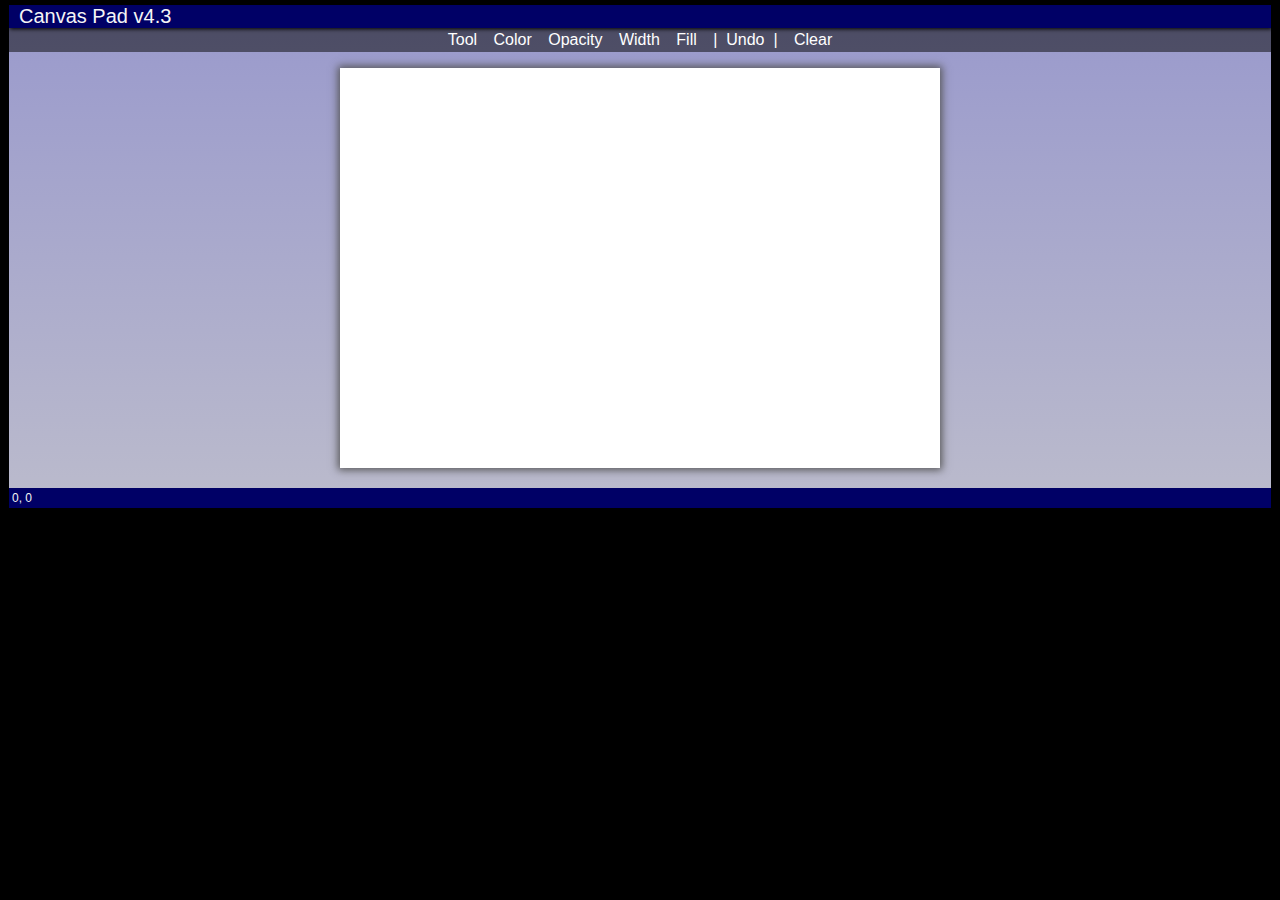
<file: canvasPadApp/index.html>
<!DOCTYPE html>
<html>
    <head>
        <title>Canvas Pad</title>
        <meta charset="UTF-8">
        <meta name="viewport" content="width=device-width, initial-scale=1.0">
        <link href="app.css" rel="StyleSheet" type="text/css" />
        <script src="lib/jquery-2.1.1.js" type="text/javascript"></script>
        <script src="jscript/app.js" type="text/javascript"></script>
        <script src="jscript/canvas2d.js" type="text/javascript"></script>
        <script src="jscript/toolbar.js" type="text/javascript"></script>
    </head>
    <body>
        <div id="app">
            <header>Canvas Pad</header>  
            <div id="main">
                <div id="toolbar">
                    <div class="dropdown-menu">
                        <button data-action="menu">Tool</button>
                        <ul data-option="drawingTool" class="menu">
                            <li data-value="pen" class="selected">Pen</li>
                            <li data-value="line">Line</li>
                            <li data-value="rect">Rectangle</li>
                            <li data-value="circle">Circle</li>
                        </ul>
                    </div>
                    <div class="dropdown-menu">
                        <button data-action="menu">Color</button>
                        <ul id="color-menu" data-option="penColor" class="menu">
                            <li data-value="red"></li>
                            <li data-value="orange"></li>
                            <li data-value="yellow"></li>
                            <li data-value="green"></li>
                            <li data-value="blue"></li>
                            <li data-value="purple"></li>
                            <li data-value="black" class="selected"></li>
                            <li data-value="white"></li>
                        </ul>
                    </div>
                    <div class="dropdown-menu">
                        <button data-action="menu">Opacity</button>
                        <ul data-option="penOpacity" class="menu">
                            <li data-value=".1">10%</li>
                            <li data-value=".2">20%</li>
                            <li data-value=".3">30%</li>
                            <li data-value=".4">40%</li>
                            <li data-value=".5">50%</li>
                            <li data-value=".6">60%</li>
                            <li data-value=".7">70%</li>
                            <li data-value=".8">80%</li>
                            <li data-value=".9">90%</li>
                            <li data-value="1" class="selected">100%</li>
                        </ul>
                    </div>
                    <div class="dropdown-menu">
                        <button data-action="menu">Width</button>
                        <ul id="width-menu" data-option="penWidth" class="menu">
                            <li data-value="1">1</li>
                            <li data-value="2">2</li>
                            <li data-value="4" class="selected">4</li>
                            <li data-value="6">6</li>
                            <li data-value="8">8</li>
                            <li data-value="10">10</li>
                            <li data-value="12">12</li>
                            <li data-value="14">14</li>
                            <li data-value="16">16</li>
                        </ul>
                    </div>
                    <div class="dropdown-menu">
                        <button data-action="menu">Fill</button>
                        <ul data-option="fillShapes" class="menu">
                            <li data-value="true" class="selected">Yes</li>
                            <li data-value="false">No</li>
                        </ul>
                    </div>
                    <button data-action="undo">|&nbsp;&nbsp;Undo&nbsp;&nbsp;|</button>
                    <button data-action="clear">Clear</button>
                </div>
                <canvas width="600" height="400">
                    Sorry, your browser does not support canvas.
                </canvas>
            </div>
            <footer>
                <span id="coords">0, 0</span>
            </footer>
        </div>
    </body>
</html>
</file>
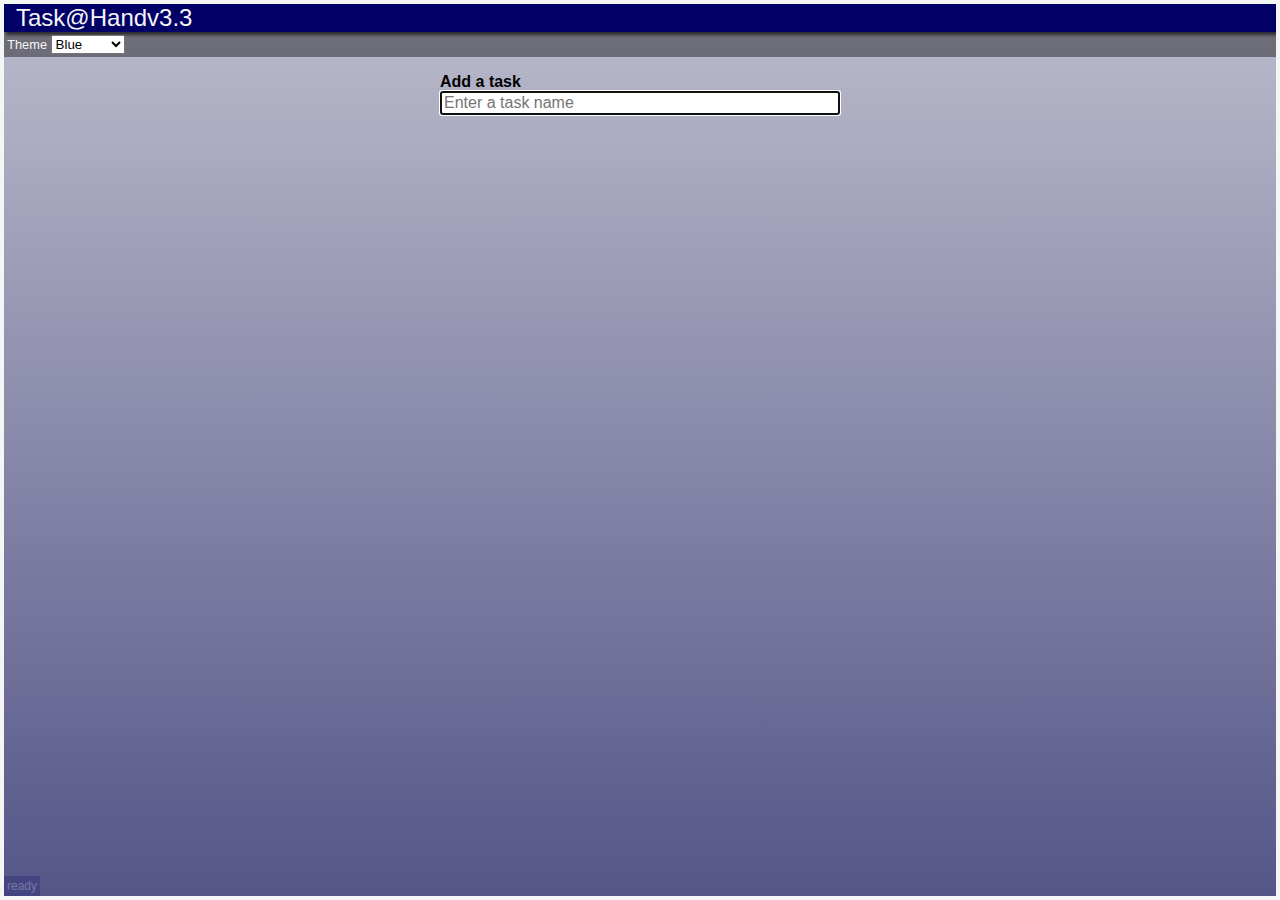
<file: final/index.html>
<!DOCTYPE html>
<html>
    <head>
        <title>Task@Hand</title>
        <meta charset="UTF-8">
        <link href="app.css" rel="StyleSheet" />
        <!-- The href value below will be set at load time by the function ;setTheme() in app.js -->
        <link id="theme-style" href="themes/blue.css" rel="StyleSheet" />
        <script src="lib/jquery-2.1.1.js" type="text/javascript"></script>
        <script src="jscript/appStorage.js" type="text/javascript"></script>
        <script src="jscript/app.js" type="text/javascript"></script>
        <script src="jscript/taskList.js" type="text/javascript"></script>
    </head>
    <body>
        <div id="app">
            <header>Task@Hand</header>
            <div id="toolbar">
                <label for="theme">Theme</label>
                <select id="theme" title="Select a theme">
                    <option value="blue">Blue</option>
                    <option value="green">Green</option>
                    <option value="magenta">Magenta</option>
                    <option value="red">Red</option>
                </select>
            </div>
            <div id="main">
                <div id="add-task">
                    <!-- 'for' binds the label to input element with 'new-task-name' id -->
                    <label for="new-task-name">Add a task</label>
                    <input type="text" id="new-task-name"
                           title="Enter a task name" placeholder="Enter a task name"/>
                </div>
                <ul id="task-list">

                </ul>
            </div>
            <footer></footer>
        </div>
        <!-- Hidden templates containing task element and tools. It can be
             dynamically inserted using jQuery on the page -->
        <div id="templates" class="hidden">
            <ul id="task-template">
                <li class="task">
                    <button class="toggle-details">+</button>
                    <!-- Allow to select a task to edit the name -->
                    <span class="task-name" ></span>
                    <input type="text" class="task-name hidden" />
                    <div class="tools">
                        <button class="delete" title="Delete">x</button>
                        <button class="move-up" title="Up">^</button>
                        <button class="move-down" title="Down">v</button>
                    </div>

                    <!-- 'details' can be styled differently from task name -->
                    <div  class="details">
                        <label>Start date:</label>
                        <input type="date" data-field="startDate"/><br/>
                        <label>Due date:</label>
                        <input type="date" data-field="dueDate"/><br/>
                        <label>Status:</label>
                        <select data-field="status">
                            <option value="0">None</option>
                            <option value="1">Not Started</option>
                            <option value="2">Started</option>
                            <option value="3">Completed</option>

                        </select><br/>
                        <label>Priority:</label>
                        <select data-field="priority">

                            <option value="0">None</option>
                            <option value="1">Low</option>
                            <option value="2">Normal</option>
                            <option value="3">High</option>

                        </select><br/>
                        <label>Complete:</label>
                        <input type="number" data-field="pctComplete"
                               min="0" max="100" step="10" value="0"/>
                    </div>
                </li>
            </ul>
        </div>
    </body>
</html>
</file>
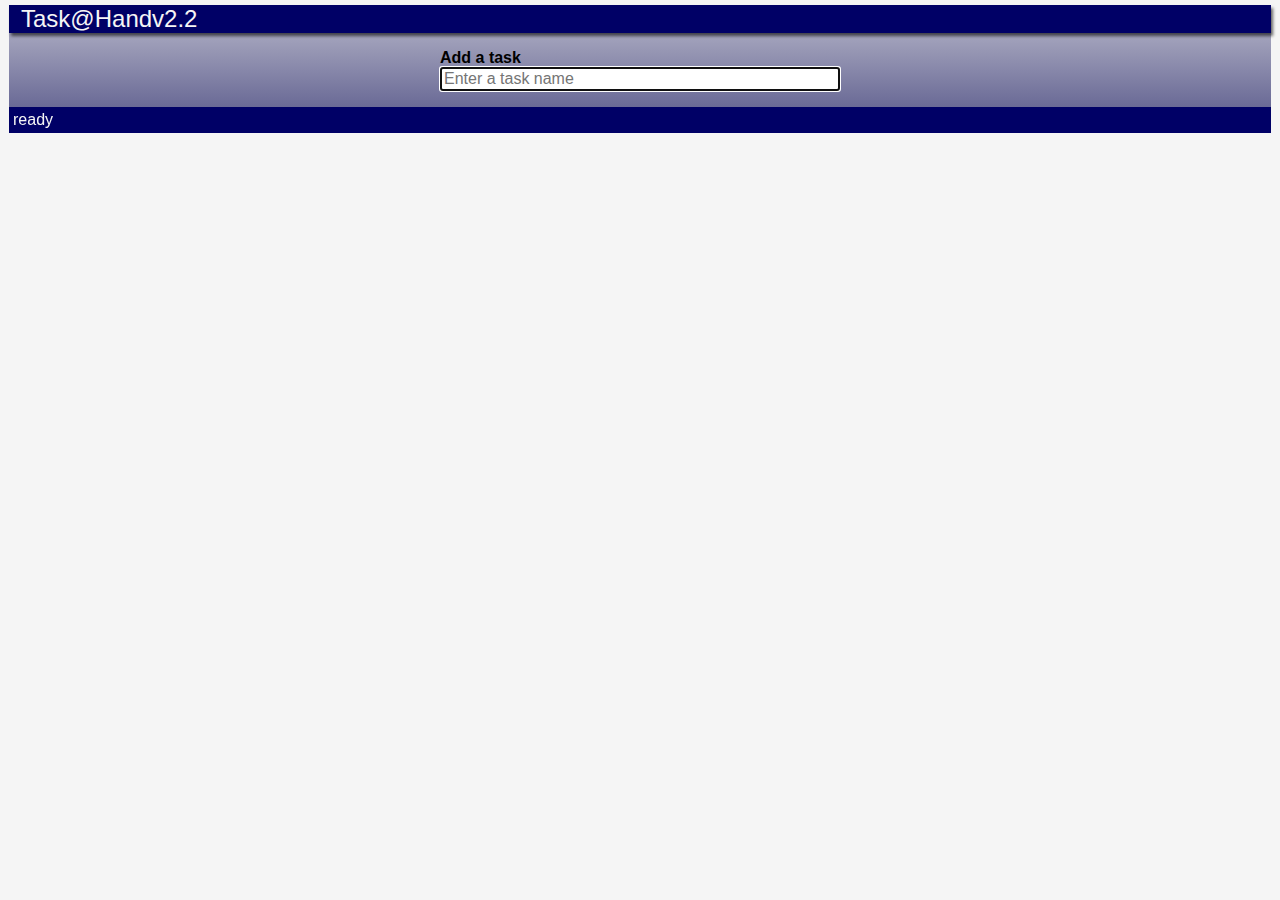
<file: Chapter2/chapter-final/index.html>
<!DOCTYPE html>
<html>
    <head>
        <title>Task@Hand</title>
        <meta charset="UTF-8">
        <link href="app.css" rel="StyleSheet" />
        <script src="lib/jquery-2.1.1.js"></script>
        <script src="appStorage.js"></script>
        <script src="app.js"></script>
    </head>
    <body>
        <div id="app">
            <header>Task@Hand</header>  
            <div id="main">
                <div id="add-task">
                    <!-- 'for' binds the label to input element with 'new-task-name' id -->
                    <label for="new-task-name">Add a task</label>
                    <input type="text" id="new-task-name"
                           title="Enter a task name" placeholder="Enter a task name"/>
                </div>
                <ul id="task-list">

                </ul>
            </div>
            <footer></footer>
        </div>
        <!-- Hidden templates containing task element and tools. It can be
             dynamically inserted using jQuery on the page -->
        <div id="templates" class="hidden">
            <ul id="task-template">
                <li class="task">
                    <div class="tools">
                        <button class="delete" title="Delete">x</button>
                        <button class="move-up" title="Up">^</button>
                        <button class="move-down" title="Down">v</button>
                    </div>
                    <!-- Allow to select a task to edit the name -->
                    <span class="task-name"></span>
                    <input type="text" class="task-name hidden" />
                </li>
            </ul>
        </div>
    </body>
</html>
</file>
<file: canvasPadApp/app.css>
﻿body
{
    font: 1em Verdana, Geneva, sans-serif;
    padding: 0;
    margin: 5px;
    color: WhiteSmoke;
    background-color: Black;
}
div
{
    padding: 0;
    margin: 0;
}
button
{
    cursor: pointer;
}
.hidden
{
    display: none;
}

/****************************************************************************/
/* App */
/****************************************************************************/
 #app
{
    margin: 4px;
    background-color: #bbc;
    background: -webkit-linear-gradient(top, #99c, #bbc);
    background: -moz-linear-gradient(top, #bbc, #558);
    background: -ms-linear-gradient(top, #bbc, #558);
    background: linear-gradient(top, #bbc, #558);
}

#app>header
{
    padding: 0 0.5em;
    font-size: 1.25em;
    color: WhiteSmoke;
    background-color: #006;
    box-shadow: 1px 1px 4px black;
}

#app>footer
{
    padding: 0.25em;
    color: WhiteSmoke;
    background-color: #006;
    font-size: 0.75em;
}

#main
{
    text-align: center;
}

#main>canvas
{
    cursor: crosshair;
    margin: 1em auto;
    color: black;
    background-color: white;
    box-shadow: 0 0 8px 2px #555;
}
#toolbar
{
    padding: 2px;
    background-color: black;
    background-color: rgba(0, 0, 0, 0.5); /* This will allow background color to bleeds through */
}
#toolbar button
{
    border: none;
    background-color: transparent;
    color: white;
    font-size: 1em;
}
#toolbar .dropdown-menu
{
    /* Allows to position the menus under them */
    display: inline-block;
    position: relative;
}
#toolbar .menu
{
    display: none; /* hidden by default */
    position: absolute; /* will not take up any space in the page */
    top: 100%; /* Make them appear below the button instead of over it */
    left: 0;
    margin: 0;
    padding-left: 1.5em;
    border: 1px solid black;
    box-shadow: 2px 2px 8px 1px rgba(0, 0, 0, 0.5); /* Gives an illution of depth */
    background-color: silver;
    color: black;
    list-style-type: none;
}
#toolbar .menu>li:hover
{
    background-color: aliceBlue;
}
#toolbar .menu>li{
    margin: 0;
    min-width: 4em; /* So menu item don't get too small */
    height: 2em;
    border-width: 0;
    background-color: whitesmoke;
    font-size: 0.75em;
    cursor: pointer;
}
#toolbar .menu>li.selected
{
    list-style-type: circle;
    background-color: lightblue;
}
</file>
<file: final/app.css>
﻿body
{
    font: 1em Verdana, Geneva, sans-serif;
    padding: 0;
    margin: 5px;
    color: Black;
    background-color: rgb(245,245,245); // Can be used by it's colour name 'WhiteSmoke'
}
div
{
    padding: 0;
    margin: 0;
}
button
{
    cursor: pointer;
}
.hidden
{
    display: none;
}

/****************************************************************************/
/* App */
/****************************************************************************/
 #app
{
    position: absolute; /* Fix the window position */
    /* Set all four position properties (t, b, l & r) to 0, so it will fill the window */
    top: 0;
    bottom: 0;
    left: 0;
    right: 0;
    overflow: auto; /* Automatically include scrollbar */
    margin: 4px;
    background-color: #bbc;
    background: -webkit-linear-gradient(top, #bbc, #558);
    background: -moz-linear-gradient(top, #bbc, #558);
    background: -ms-linear-gradient(top, #bbc, #558);
    background: linear-gradient(top, #bbc, #558);
}

#app>header
{
    padding: 0 0.5em;
    font-size: 1.5em;
    color: WhiteSmoke; 
    background-color: #006;
    box-shadow: 2px 3px 3px rgba(0, 0, 0, 0.6);
}
#app>footer
{
    position: absolute;
    bottom: 0; /* Fix the footer to the bottom left of the window */
    font-size: 0.75em;
    padding: 0.25em;
    color: WhiteSmoke; 
    background-color: #006;
}

#main
{
    min-width: 9em;
    max-width: 25em;
    margin: 1em auto;
}

#add-task label
{
    display: block;
    font-weight: bold;
}
#new-task-name
{
    font-size: 1em;
    display: block;
    width: 98%;
}

#task-list
{
    padding: 0;
}

#task-list .task
{
    position: relative;
    list-style: none;
    padding: 0.5em;
    margin: 0.25em;
    background-color: beige;
    border-radius: 4px;
    box-shadow: 2px 2px 3px rgba(0, 0, 0, 0.6);
    
    -webkit-transition: all 0.25s ease;
    -moz-transition: all 0.25s ease;
    -o-transition: all 0.25s ease;
    transition: all 0.25s ease;
}
#task-list .task:hover
{
    background-color: white;
}
#task-list .task.selected
{
    padding: 0.6em 0.5em;
    border: 2px solid orange;
    border-radius: 6px;
    background-color: white;
}
#task-list .task input.task-name
{
    margin: 0;
    font-size: 1em;
}

#task-list .task .tools
{
    position: absolute;
    top: 0.5em;
    right: 0.25em;
    border: 1px solid black;
    border-radius: 2px;
    opacity: 0;
    
    -webkit-transition: all 0.25s ease;
    -moz-transition: all 0.25s ease;
    -o-transition: all 0.25s ease;
    transition: all 0.25s ease;
}
#task-list .task .tools button,
#task-list .task button.toggle-details
{
    margin: 0;
    padding: 0;
    width: 16px;
    height: 16px;
    background: url(images/icons.png) no-repeat;
    border: none;
    color: transparent;
}
#task-list .task button.toggle-details
{
    background-position: 0 -16px;
}
#task-list .task button.toggle-details.expanded
{
    background-position: -16px -16px;
}
#task-list .task:hover .tools,
#task-list .task.selected .tools
{
    opacity: 1;
}
#task-list .task .tools button.delete
{
    background-position: 0 0;
}
#task-list .task .tools button.move-up
{
    background-position: -16px 0;
}
#task-list .task .tools button.move-down
{
    background-position: -32px 0;
}
#toolbar
{
   padding: 0.25em;
   font-size: 0.8em;
   color: whitesmoke;
   background-color: rgba(0,0,0,0.4);
}
#task-list .task .details
{
    display: none;
    background-color: gray;
    color: white;
    border-radius: 4px;
    margin-top: 0.5em;
    padding: 0.25em;
    overflow: auto;
}
#task-list .task .details label
{
    width: 8em;
    text-align: right;
    display: inline-block;
    vertical-align: top;
    font-size: 0.8em;
}
#task-list .task .details select
{
    width: 8em;
}
</file>
<file: final/themes/blue.css>
#app
{
    background-color: #bbc;
    background: -webkit-linear-gradient(top, #bbc, #558);
    background: -moz-linear-gradient(top, #bbc, #558);
    background: -ms-linear-gradient(top, #bbc, #558);
    background: linear-gradient(top, #bbc, #558);
}
#app>header,
#app>footer
{
    background-color: #006;
}
</file>
<file: Chapter2/chapter-final/app.css>
﻿body
{
    font: 1em Verdana, Geneva, sans-serif;
    padding: 0;
    margin: 5px;
    color: Black;
    background-color: rgb(245,245,245); // Can be used by it's colour name 'WhiteSmoke'
}
div
{
    padding: 0;
    margin: 0;
}
button
{
    cursor: pointer;
}
.hidden
{
    display: none;
}

/****************************************************************************/
/* App */
/****************************************************************************/
 #app
{
    margin: 4px;
    background-color: #bbc;
    background: -webkit-linear-gradient(top, #bbc, #558);
    background: -moz-linear-gradient(top, #bbc, #558);
    background: -ms-linear-gradient(top, #bbc, #558);
    background: linear-gradient(top, #bbc, #558);
}

#app>header
{
    padding: 0 0.5em;
    font-size: 1.5em;
    color: WhiteSmoke; 
    background-color: #006;
    box-shadow: 2px 3px 3px rgba(0, 0, 0, 0.6);
}
#app>footer
{
    padding: 0.25em;
    color: WhiteSmoke; 
    background-color: #006;
}

#main
{
    min-width: 9em;
    max-width: 25em;
    margin: 1em auto;
}

#add-task label
{
    display: block;
    font-weight: bold;
}
#new-task-name
{
    font-size: 1em;
    display: block;
    width: 98%;
}

#task-list
{
    padding: 0;
}

#task-list .task
{
    position: relative;
    list-style: none;
    padding: 0.5em;
    margin: 0.25em;
    background-color: beige;
    border-radius: 4px;
    box-shadow: 2px 2px 3px rgba(0, 0, 0, 0.6);
    
    -webkit-transition: all 0.25s ease;
    -moz-transition: all 0.25s ease;
    -o-transition: all 0.25s ease;
    transition: all 0.25s ease;
}
#task-list .task:hover
{
    background-color: white;
}
#task-list .task.selected
{
    padding: 0.6em 0.5em;
    border: 2px solid orange;
    border-radius: 6px;
    background-color: white;
}
#task-list .task input.task-name
{
    margin: 0;
    font-size: 1em;
}

#task-list .task .tools
{
    position: absolute;
    top: 0.25em;
    right: 0.25em;
    border: 1px solid black;
    border-radius: 2px;
    opacity: 0;
    
    -webkit-transition: all 0.25s ease;
    -moz-transition: all 0.25s ease;
    -o-transition: all 0.25s ease;
    transition: all 0.25s ease;
}
#task-list .task .tools button
{
    margin: 0;
    padding: 0;
    width: 16px;
    height: 16px;
    background: url(images/icons.png) no-repeat;
    border: none;
    color: transparent;
}
#task-list .task:hover .tools,
#task-list .task.selected .tools
{
    opacity: 1;
}
#task-list .task .tools button.delete
{
    background-position: 0 0;
}
#task-list .task .tools button.move-up
{
    background-position: -16px 0;
}
#task-list .task .tools button.move-down
{
    background-position: -32px 0;
}
</file>
